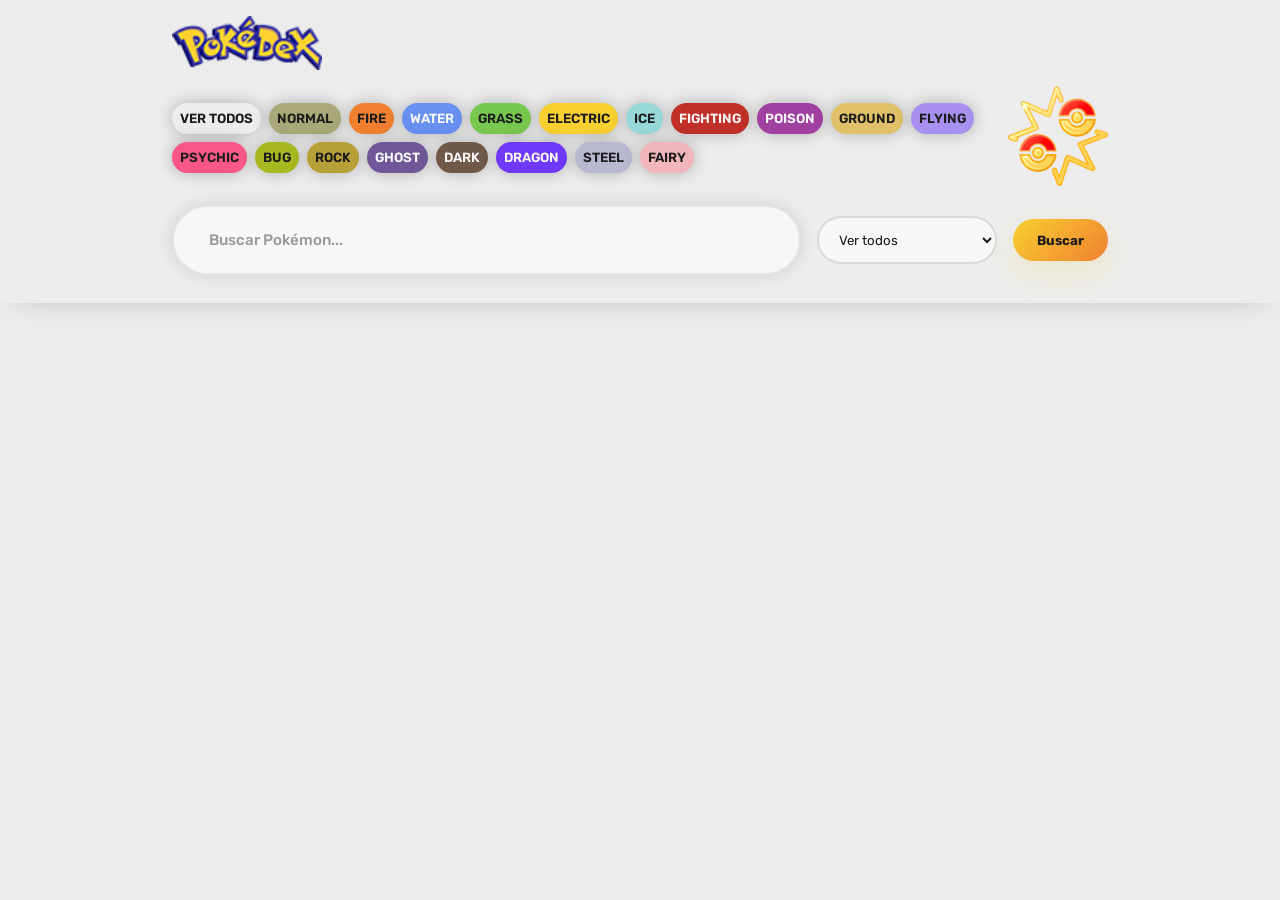
<file: index.html>
﻿<!DOCTYPE html>
<html lang="es">

<head>
    <meta charset="UTF-8">
    <meta http-equiv="X-UA-Compatible" content="IE=edge">
    <meta name="viewport" content="width=device-width, initial-scale=1.0">
    <title>Pokédex</title>
    <link rel="stylesheet" href="./css/styles.css">
</head>

<body>
    <header>
        <nav class="nav">
            <img src="./img/logo.png" alt="Logo Pokédex">

            <div class="nav-filtros">
                <ul class="nav-list">
                    <li class="nav-item"><button class="btn btn-header" id="ver-todos">Ver todos</button></li>
                    <li class="nav-item"><button class="btn btn-header normal" id="normal">Normal</button></li>
                    <li class="nav-item"><button class="btn btn-header fire" id="fire">Fire</button></li>
                    <li class="nav-item"><button class="btn btn-header water" id="water">Water</button></li>
                    <li class="nav-item"><button class="btn btn-header grass" id="grass">Grass</button></li>
                    <li class="nav-item"><button class="btn btn-header electric" id="electric">Electric</button></li>
                    <li class="nav-item"><button class="btn btn-header ice" id="ice">Ice</button></li>
                    <li class="nav-item"><button class="btn btn-header fighting" id="fighting">Fighting</button></li>
                    <li class="nav-item"><button class="btn btn-header poison" id="poison">Poison</button></li>
                    <li class="nav-item"><button class="btn btn-header ground" id="ground">Ground</button></li>
                    <li class="nav-item"><button class="btn btn-header flying" id="flying">Flying</button></li>
                    <li class="nav-item"><button class="btn btn-header psychic" id="psychic">Psychic</button></li>
                    <li class="nav-item"><button class="btn btn-header bug" id="bug">Bug</button></li>
                    <li class="nav-item"><button class="btn btn-header rock" id="rock">Rock</button></li>
                    <li class="nav-item"><button class="btn btn-header ghost" id="ghost">Ghost</button></li>
                    <li class="nav-item"><button class="btn btn-header dark" id="dark">Dark</button></li>
                    <li class="nav-item"><button class="btn btn-header dragon" id="dragon">Dragon</button></li>
                    <li class="nav-item"><button class="btn btn-header steel" id="steel">Steel</button></li>
                    <li class="nav-item"><button class="btn btn-header fairy" id="fairy">Fairy</button></li>
                </ul>

                <button class="btn-batalla">
                    <img src="./img/Badge_13_3_01.png" alt="Batalla">
                </button>
            </div>

            <!-- CONTROLES PRINCIPALES -->
            <section class="panel-control">

                <!-- filtros -->
                <div class="filtros">
                    <!-- barra superior -->
                    <form class="search-form" onsubmit="return false;">
                        <input type="text" id="searchInput" placeholder="Buscar Pokémon...">
                    </form>

                    <select id="select-tipo" class="select-tipo">
                        <option value="todos">Ver todos</option>
                        <option value="normal">Normal</option>
                        <option value="fire">Fire</option>
                        <option value="water">Water</option>
                        <option value="grass">Grass</option>
                        <option value="electric">Electric</option>
                        <option value="ice">Ice</option>
                        <option value="fighting">Fighting</option>
                        <option value="poison">Poison</option>
                        <option value="ground">Ground</option>
                        <option value="flying">Flying</option>
                        <option value="psychic">Psychic</option>
                        <option value="bug">Bug</option>
                        <option value="rock">Rock</option>
                        <option value="ghost">Ghost</option>
                        <option value="dark">Dark</option>
                        <option value="dragon">Dragon</option>
                        <option value="steel">Steel</option>
                        <option value="fairy">Fairy</option>
                    </select>

                    <button type="button" class="btn btn-search">Buscar</button>
                </div>
                <div id="sugerencias"></div>
            </section>

        </nav>

    </header>
    <main>
        <div id="todos">
            <div class="pokemon-index" id="listaPokemon">

                <!-- <div class="pokemon">
                    <p class="pokemon-id-back">#025</p>
                    <div class="pokemon-imagen">
                        <img src="https://raw.githubusercontent.com/PokeAPI/sprites/master/sprites/pokemon/other/official-artwork/25.png"
                            alt="Pikachu">
                    </div>
                    <div class="pokemon-info">
                        <div class="nombre-contenedor">
                            <p class="pokemon-id">#025</p>
                            <h2 class="pokemon-nombre">Pikachu</h2>
                        </div>
                        <div class="pokemon-stats">
                            <div class="stat-row">
                                <span class="stat-name">vida</span>
                                <span class="stat-value">35</span>
                            </div>
                            <div class="barra">
                                <div class="fill" style="width: 35%;"></div>
                            </div>
                            <div class="stat-row">
                                <span class="stat-name">ataque</span>
                                <span class="stat-value">55</span>
                            </div>
                            <div class="barra">
                                <div class="fill" style="width: 55%;"></div>
                            </div>
                            <div class="stat-row">
                                <span class="stat-name">defensa</span>
                                <span class="stat-value">40</span>
                            </div>
                            <div class="barra">
                                <div class="fill" style="width: 40%;"></div>
                            </div>
                        </div>
                        <div class="pokemon-total">
                            <div class="total-meta">
                                <span>Total stats</span>
                                <strong>130</strong>
                            </div>
                            <div class="total-bar">
                                <div class="fill" style="width: 65%;"></div>
                            </div>
                            <p class="total-helper">Basado en un máximo de 200</p>
                        </div>
                    </div>
                </div> -->

            </div>
        </div>
    </main>

    <script src="./js/api.js"></script>
    <script src="./js/navigation.js"></script>
    <script src="./js/pokemon-list.js"></script>
</body>

</html>
</file>
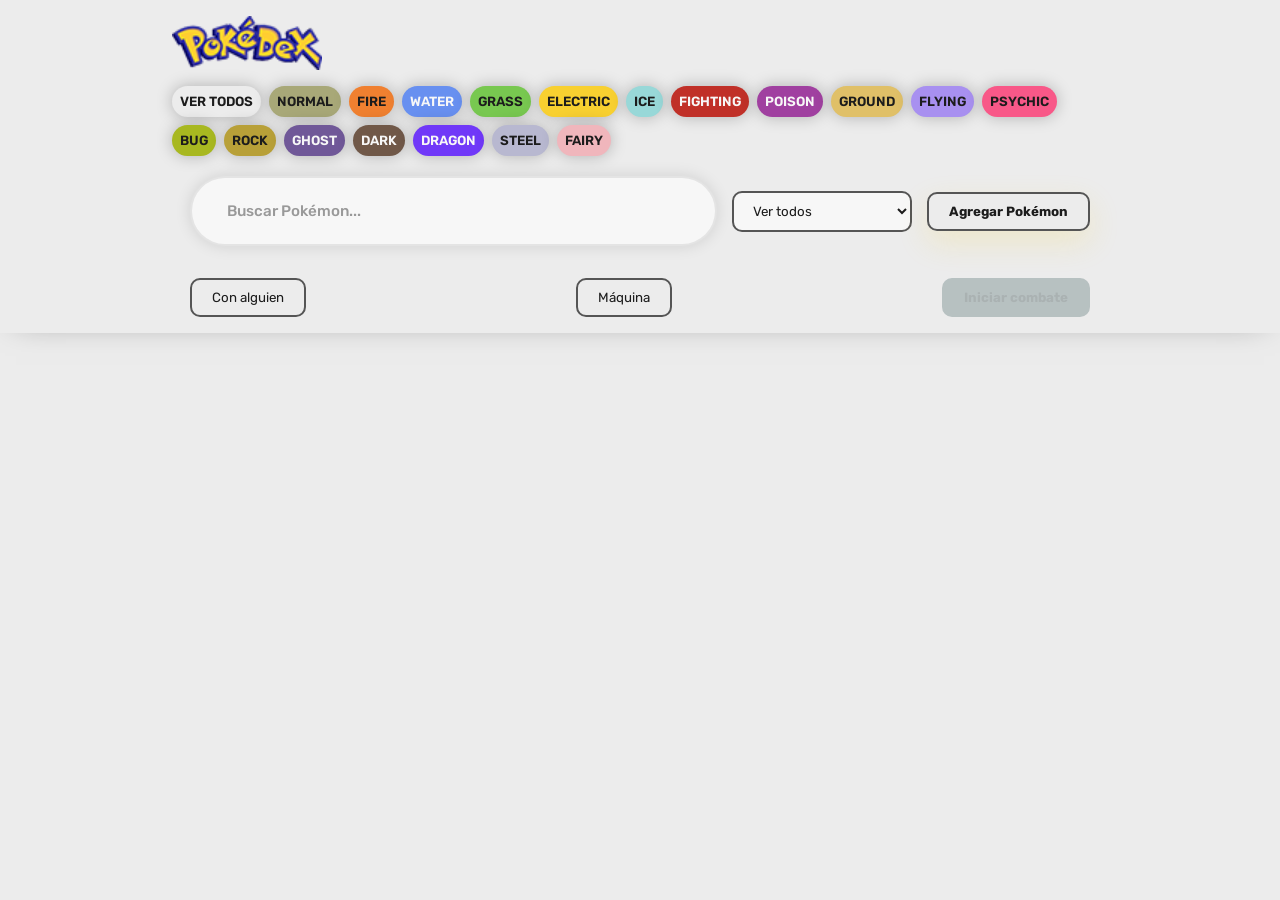
<file: html/batalla.html>
﻿<!DOCTYPE html>
<html lang="es">

<head>
    <meta charset="UTF-8">
    <meta http-equiv="X-UA-Compatible" content="IE=edge">
    <meta name="viewport" content="width=device-width, initial-scale=1.0">
    <title>Pokédex</title>
    <link rel="stylesheet" href="../css/styles.css">
    <link rel="stylesheet" href="../css/batalla.css">
    <link rel="stylesheet" href="https://cdnjs.cloudflare.com/ajax/libs/font-awesome/6.5.0/css/all.min.css">
</head>

<body>
    <header>
        <nav class="nav">
            <img src="../img/logo.png" alt="Logo Pokédex">

            <ul class="nav-list">
                <li class="nav-item"><button class="btn btn-header" id="ver-todos">Ver todos</button></li>
                <li class="nav-item"><button class="btn btn-header normal" id="normal">Normal</button></li>
                <li class="nav-item"><button class="btn btn-header fire" id="fire">Fire</button></li>
                <li class="nav-item"><button class="btn btn-header water" id="water">Water</button></li>
                <li class="nav-item"><button class="btn btn-header grass" id="grass">Grass</button></li>
                <li class="nav-item"><button class="btn btn-header electric" id="electric">Electric</button></li>
                <li class="nav-item"><button class="btn btn-header ice" id="ice">Ice</button></li>
                <li class="nav-item"><button class="btn btn-header fighting" id="fighting">Fighting</button></li>
                <li class="nav-item"><button class="btn btn-header poison" id="poison">Poison</button></li>
                <li class="nav-item"><button class="btn btn-header ground" id="ground">Ground</button></li>
                <li class="nav-item"><button class="btn btn-header flying" id="flying">Flying</button></li>
                <li class="nav-item"><button class="btn btn-header psychic" id="psychic">Psychic</button></li>
                <li class="nav-item"><button class="btn btn-header bug" id="bug">Bug</button></li>
                <li class="nav-item"><button class="btn btn-header rock" id="rock">Rock</button></li>
                <li class="nav-item"><button class="btn btn-header ghost" id="ghost">Ghost</button></li>
                <li class="nav-item"><button class="btn btn-header dark" id="dark">Dark</button></li>
                <li class="nav-item"><button class="btn btn-header dragon" id="dragon">Dragon</button></li>
                <li class="nav-item"><button class="btn btn-header steel" id="steel">Steel</button></li>
                <li class="nav-item"><button class="btn btn-header fairy" id="fairy">Fairy</button></li>
            </ul>
        </nav>

        <!-- CONTROLES PRINCIPALES -->
        <section class="panel-control">

            <!-- filtros -->
            <div class="filtros">
                <!-- barra superior -->
                <form class="search-form" onsubmit="return false;">
                    <input type="text" id="searchInput" placeholder="Buscar Pokémon...">
                </form>

                <select id="select-tipo" class="select-tipo">
                    <option value="todos">Ver todos</option>
                    <option value="normal">Normal</option>
                    <option value="fire">Fire</option>
                    <option value="water">Water</option>
                    <option value="grass">Grass</option>
                    <option value="electric">Electric</option>
                    <option value="ice">Ice</option>
                    <option value="fighting">Fighting</option>
                    <option value="poison">Poison</option>
                    <option value="ground">Ground</option>
                    <option value="flying">Flying</option>
                    <option value="psychic">Psychic</option>
                    <option value="bug">Bug</option>
                    <option value="rock">Rock</option>
                    <option value="ghost">Ghost</option>
                    <option value="dark">Dark</option>
                    <option value="dragon">Dragon</option>
                    <option value="steel">Steel</option>
                    <option value="fairy">Fairy</option>
                </select>
                <button type="button" class="btn btn-search">Agregar Pokémon</button>
            </div>
            <div id="sugerencias"></div>

            <!-- modos -->
            <div class="modos">
                <button class="btn" id="btn-human">Con alguien</button>
                <button class="btn" id="btn-maquina">Máquina</button>

                <button class="btn btn-combate">Iniciar combate</button>
            </div>
        </section>

    </header>
    <main>
        <div id="jugador-uno">
            <h2 class="titulo-jugador">Jugador 1</h2>
            <div class="contenedor-batalla cards">
                <div class="pokemon">
                    <!-- <p class="pokemon-id-back">#025</p>
                    <div class="pokemon-imagen">
                        <img src="https://raw.githubusercontent.com/PokeAPI/sprites/master/sprites/pokemon/other/official-artwork/25.png"
                            alt="Pikachu">
                    </div>
                    <div class="pokemon-info">
                        <div class="nombre-contenedor">
                            <p class="pokemon-id">#025</p>
                            <h2 class="pokemon-nombre">Pikachu1</h2>
                        </div>
                        <div class="pokemon-stats">
                            <div class="stat-row">
                                <span class="stat-name">vida</span>
                                <span class="stat-value">35</span>
                            </div>
                            <div class="barra">
                                <div class="fill" style="width: 35%;"></div>
                            </div>
                            <div class="stat-row">
                                <span class="stat-name">ataque</span>
                                <span class="stat-value">55</span>
                            </div>
                            <div class="barra">
                                <div class="fill" style="width: 55%;"></div>
                            </div>
                            <div class="stat-row">
                                <span class="stat-name">defensa</span>
                                <span class="stat-value">40</span>
                            </div>
                            <div class="barra">
                                <div class="fill" style="width: 40%;"></div>
                            </div>
                        </div>
                        <div class="pokemon-total">
                            <div class="total-meta">
                                <span>Total stats</span>
                                <strong>130</strong>
                            </div>
                            <div class="total-bar">
                                <div class="fill" style="width: 65%;"></div>
                            </div>
                            <p class="total-helper">Basado en un máximo de 200</p>
                        </div>
                    </div> -->
                </div>

                <button class="btn-vs" data-index="0">
                    <i class="fas fa-exchange-alt"></i>
                </button>

                <div class="pokemon">
                    
                </div>

                <button class="btn-vs" data-index="1">
                    <i class="fas fa-exchange-alt"></i>
                </button>

                <div class="pokemon">
                    
                </div>
            </div>
        </div>

        <div id="jugador-dos">
            <h2 class="titulo-jugador">Jugador 2</h2>
            <div class="contenedor-batalla cards">
                <div class="pokemon">
                    
                </div>

                <button class="btn-vs" data-index="0">
                    <i class="fas fa-exchange-alt"></i>
                </button>

                <div class="pokemon">
                    
                </div>

                <button class="btn-vs" data-index="1">
                    <i class="fas fa-exchange-alt"></i>
                </button>

                <div class="pokemon">
                    
                </div>
            </div>
        </div>

        <div id="maquina">
            <h2 class="titulo-jugador">Maquina</h2>
            <div class="contenedor-batalla cards">
                <div class="pokemon">
                    
                </div>

                <!-- <button class="btn-vs" data-index="0">
                    <i class="fas fa-exchange-alt"></i>
                </button> -->

                <div class="pokemon">
                    
                </div>

                <!-- <button class="btn-vs" data-index="1">
                    <i class="fas fa-exchange-alt"></i>
                </button> -->

                <div class="pokemon">
                    
                </div>
            </div>
        </div>
    </main>

    <script src="../js/api.js"></script>
    <div id="resultado-batalla" class="resultado-batalla"></div>
    <script src="../js/navigation.js"></script>
    <script src="../js/batalla.js"></script>
</body>

</html>
</file>
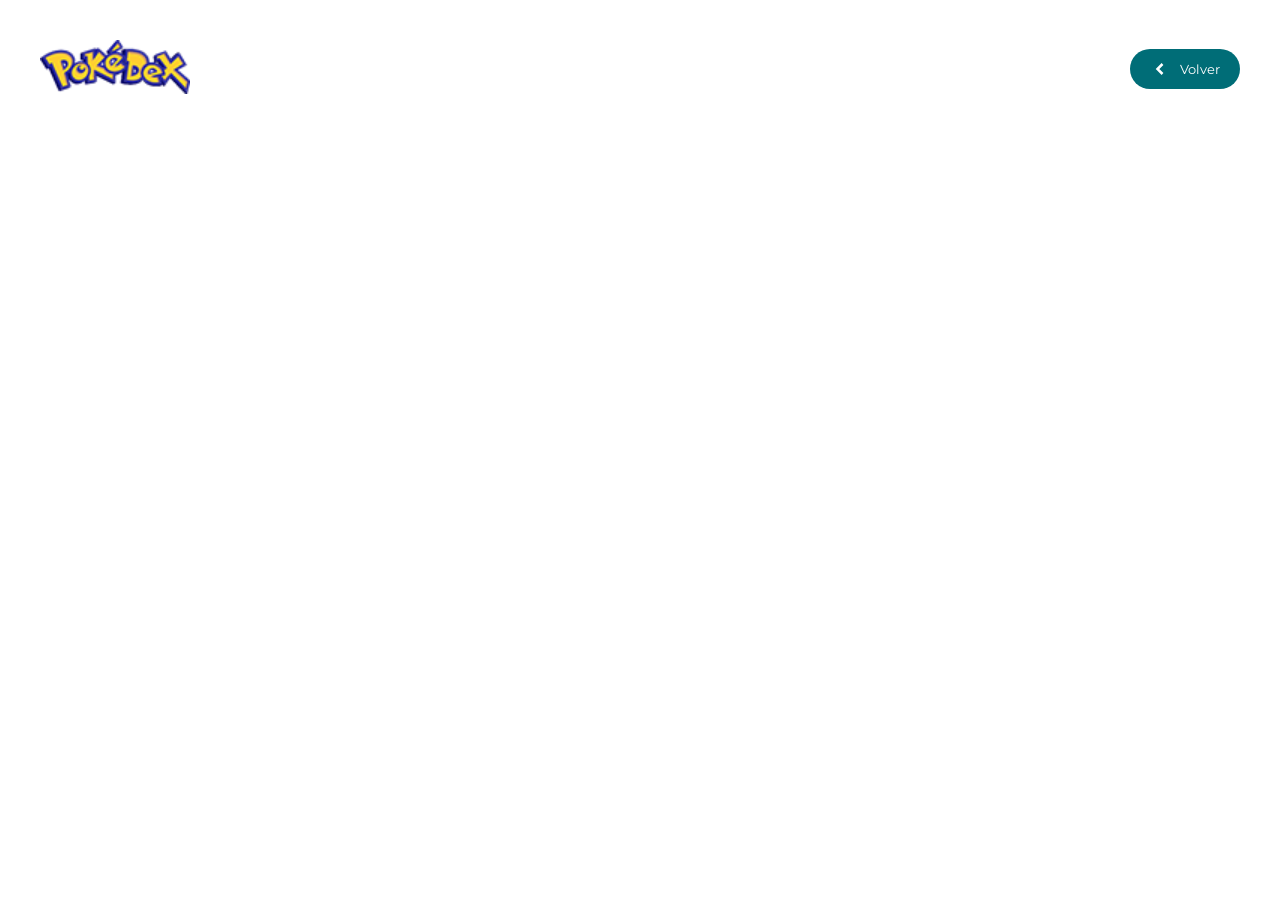
<file: html/detalle.html>
<!DOCTYPE html>
<html lang="es">

<head>
    <meta charset="UTF-8" />
    <meta http-equiv="X-UA-Compatible" content="IE=edge" />
    <meta name="viewport" content="width=device-width, initial-scale=1.0" />
    <title>Pokemon</title>
    <link rel="stylesheet" href="/css/detalle.css" />
</head>

<body>
    <header class="container">
        <a href="/" class="logo">
            <img src="../img/logo.png" alt="Logo Pokedex" />
        </a>
        <button class="btn-back">
            <svg viewBox="0 0 24 24" class="icon-back">
                <path d="M15 6 L9 12 L15 18" />
            </svg>
            Volver
        </button>
    </header>

    <main class="container main-pokemon">
        <!-- <div class="header-main-pokemon">
				<span class="number-pokemon">#1</span>
				<div class="container-img-pokemon">
					<img
						src="https://raw.githubusercontent.com/PokeAPI/sprites/master/sprites/pokemon/other/official-artwork/1.png"
						alt="pokemon bulbasaur"
					/>
				</div>

				<div class="container-info-pokemon">
					<h1>Bulbasaur</h1>
					<div class="card-types">
						<span class="grass">Planta</span>
					</div>
					<div class="info-pokemon">
						<div class="group-info">
							<p>Altura</p>
							<span>0.7m</span>
						</div>
						<div class="group-info">
							<p>Peso</p>
							<span>6.9Kg</span>
						</div>
					</div>
				</div>
			</div>

			<div class="container-stats">
                <h1>Estadísticas</h1>
                <div class="stats">
                    <div class="stat-group">
                        <span class="stat-name">Hp</span>
                        <div class="progress-bar"><div class="fill" style="width: 45%;">45%</div></div>
                        <span class="stat-value">45 / 100</span>
                    </div>
                    <div class="stat-group">
                        <span class="stat-name">Attack</span>
                        <div class="progress-bar"><div class="fill" style="width: 49%;">49%</div></div>
                        <span class="stat-value">49 / 100</span>
                    </div>
                    <div class="stat-group">
                        <span class="stat-name">Defense</span>
                        <div class="progress-bar"><div class="fill" style="width: 49%;">49%</div></div>
                        <span class="stat-value">49 / 100</span>
                    </div>
                    <div class="stat-group">
                        <span class="stat-name">Special Attack</span>
                        <div class="progress-bar"><div class="fill" style="width: 65%;">65%</div></div>
                        <span class="stat-value">65 / 100</span>
                    </div>
                    <div class="stat-group">
                        <span class="stat-name">Special Defense</span>
                        <div class="progress-bar"><div class="fill" style="width: 65%;">65%</div></div>
                        <span class="stat-value">65 / 100</span>
                    </div>
                    <div class="stat-group">
                        <span class="stat-name">Speed</span>
                        <div class="progress-bar"><div class="fill" style="width: 45%;">45%</div></div>
                        <span class="stat-value">45 / 100</span>
                    </div>
                </div>
            </div> -->
    </main>

    <script src="../js/api.js"></script>
    <script src="../js/pokemon-detail.js"></script>
</body>

</html>
</file>
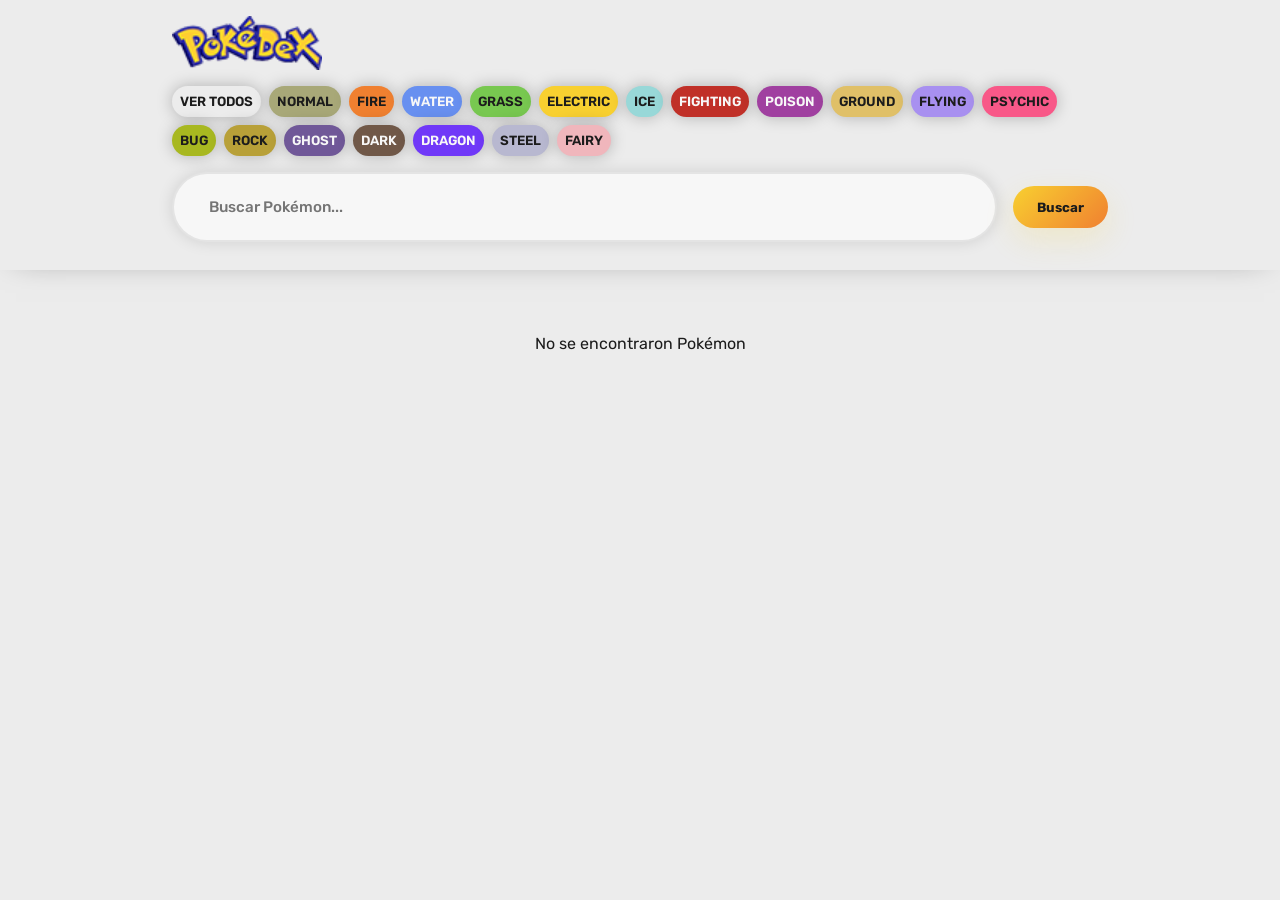
<file: html/pokemon.html>
<!DOCTYPE html>
<html lang="es">

<head>
    <meta charset="UTF-8">
    <meta http-equiv="X-UA-Compatible" content="IE=edge">
    <meta name="viewport" content="width=device-width, initial-scale=1.0">
    <title>Pokédex</title>
    <link rel="stylesheet" href="../css/styles.css">
</head>

<body>
    <header>
        <nav class="nav">
            <img src="../img/logo.png" alt="Logo Pokédex">
            
            <div class="nav-filtros">
                <ul class="nav-list">
                    <li class="nav-item"><button class="btn btn-header" id="ver-todos">Ver todos</button></li>
                    <li class="nav-item"><button class="btn btn-header normal" id="normal">Normal</button></li>
                    <li class="nav-item"><button class="btn btn-header fire" id="fire">Fire</button></li>
                    <li class="nav-item"><button class="btn btn-header water" id="water">Water</button></li>
                    <li class="nav-item"><button class="btn btn-header grass" id="grass">Grass</button></li>
                    <li class="nav-item"><button class="btn btn-header electric" id="electric">Electric</button></li>
                    <li class="nav-item"><button class="btn btn-header ice" id="ice">Ice</button></li>
                    <li class="nav-item"><button class="btn btn-header fighting" id="fighting">Fighting</button></li>
                    <li class="nav-item"><button class="btn btn-header poison" id="poison">Poison</button></li>
                    <li class="nav-item"><button class="btn btn-header ground" id="ground">Ground</button></li>
                    <li class="nav-item"><button class="btn btn-header flying" id="flying">Flying</button></li>
                    <li class="nav-item"><button class="btn btn-header psychic" id="psychic">Psychic</button></li>
                    <li class="nav-item"><button class="btn btn-header bug" id="bug">Bug</button></li>
                    <li class="nav-item"><button class="btn btn-header rock" id="rock">Rock</button></li>
                    <li class="nav-item"><button class="btn btn-header ghost" id="ghost">Ghost</button></li>
                    <li class="nav-item"><button class="btn btn-header dark" id="dark">Dark</button></li>
                    <li class="nav-item"><button class="btn btn-header dragon" id="dragon">Dragon</button></li>
                    <li class="nav-item"><button class="btn btn-header steel" id="steel">Steel</button></li>
                    <li class="nav-item"><button class="btn btn-header fairy" id="fairy">Fairy</button></li>
                </ul>
            </div>

            <section class="panel-control">

                <!-- filtros -->
                <div class="filtros">
                    <!-- barra superior -->
                    <form class="search-form" onsubmit="return false;">
                        <input type="text" id="searchInputTipo" placeholder="Buscar Pokémon...">
                    </form>
                    
                    <button type="button" class="btn btn-search">Buscar</button>
                </div>
                <div id="sugerencias"></div>
            </section>

        </nav>
    
    </header>
    <main>
        <div id="todos">
            <div class="pokemon-todos" id="listaPokemon">

                <!-- <div class="pokemon">
                    <p class="pokemon-id-back">#025</p>
                    <div class="pokemon-imagen">
                        <img src="https://raw.githubusercontent.com/PokeAPI/sprites/master/sprites/pokemon/other/official-artwork/25.png"
                            alt="Pikachu">
                    </div>
                    <div class="pokemon-info">
                        <div class="nombre-contenedor">
                            <p class="pokemon-id">#025</p>
                            <h2 class="pokemon-nombre">Pikachu</h2>
                        </div>
                        <div class="pokemon-stats">
                            <div class="stat-row">
                                <span class="stat-name">vida</span>
                                <span class="stat-value">35</span>
                            </div>
                            <div class="barra">
                                <div class="fill" style="width: 35%;"></div>
                            </div>
                            <div class="stat-row">
                                <span class="stat-name">ataque</span>
                                <span class="stat-value">55</span>
                            </div>
                            <div class="barra">
                                <div class="fill" style="width: 55%;"></div>
                            </div>
                            <div class="stat-row">
                                <span class="stat-name">defensa</span>
                                <span class="stat-value">40</span>
                            </div>
                            <div class="barra">
                                <div class="fill" style="width: 40%;"></div>
                            </div>
                        </div>
                        <div class="pokemon-total">
                            <div class="total-meta">
                                <span>Total stats</span>
                                <strong>130</strong>
                            </div>
                            <div class="total-bar">
                                <div class="fill" style="width: 65%;"></div>
                            </div>
                            <p class="total-helper">Basado en un máximo de 200</p>
                        </div>
                    </div>
                </div> -->

            </div>
        </div>
    </main>

    <script src="../js/api.js"></script>
    <script src="../js/navigation.js"></script>
    <script src="../js/pokemon-list.js"></script>
</body>

</html>
</file>
<file: css/styles.css>
﻿@import url('https://fonts.googleapis.com/css2?family=Rubik:wght@300;400;500;600;700;800;900&display=swap');

:root {
    --clr-black: #1c1c1c;
    --clr-gray: #ececec;
    --clr-white: #f7f7f7;

    --type-normal: #A8A878;
    --type-fire: #F08030;
    --type-water: #6890F0;
    --type-grass: #78C850;
    --type-electric: #F8D030;
    --type-ice: #98D8D8;
    --type-fighting: #C03028;
    --type-poison: #A040A0;
    --type-ground: #E0C068;
    --type-flying: #A890F0;
    --type-psychic: #F85888;
    --type-bug: #A8B820;
    --type-rock: #B8A038;
    --type-ghost: #705898;
    --type-dark: #705848;
    --type-dragon: #7038F8;
    --type-steel: #B8B8D0;
    --type-fairy: #F0B6BC;
}

* {
    margin: 0;
    padding: 0;
    box-sizing: border-box;
    color: var(--clr-black);
    font-family: 'Rubik', sans-serif;
}

ul {
    list-style-type: none;
}

button {
    background-color: transparent;
    border: 0;
    border-radius: 0;
}

body {
    min-height: 100vh;
    background-color: var(--clr-gray);
}

header {
    padding-block: 1rem;
    box-shadow: 0 0 2rem -1rem rgba(0, 0, 0, .5);
}

.nav {
    display: flex;
    flex-direction: column;
    gap: 1rem;
    padding-inline: 2rem;
    max-width: 1000px;
    margin: 0 auto;
}

.nav img {
    align-items: flex-start;
    height: auto;
    max-width: 150px; /
}

.nav-list {
    display: flex;
    align-items: center;
    flex-wrap: wrap;
    gap: .5rem;
}

.nav-filtros{
    display: flex;
    justify-content: space-between;
    align-items: center;
    width: 100%;
}

.btn-batalla{
    border: none;
    background: none;
    cursor: pointer;
    padding: 0;
    margin-left: 20px;
}

.btn-batalla img{
    width: 100px;
    height: 100px;
    transition: transform 0.3s ease;
}

/* 🔥 efecto hover */
.btn-batalla:hover img{
    transform: scale(1.2) rotate(5deg);
}

/* 💥 click */
.btn-batalla:active img{
    transform: scale(0.9);
}

.btn-header {
    background-color: var(--clr-gray);
    padding: .5rem;
    border-radius: 100vmax;
    cursor: pointer;
    text-transform: uppercase;
    font-weight: 600;
    box-shadow: 0 0 1rem rgba(0, 0, 0, .25);
    transition: .2s;
}

.btn-header:hover {
    transform: scale(1.1);
    box-shadow: 0 0 2rem rgba(0, 0, 0, .25);
}

.filtros {
    display: flex;
    flex-wrap: wrap;
    align-items: center;
    gap: 1rem;
    width: 100%;
}

.search-form {
    flex: 1;
    min-width: 240px;
    width: auto;
    margin: 0;
    display: flex;
    align-items: center;
    padding: 0.75rem 1.2rem;
    background-color: var(--clr-white);
    border-radius: 100vmax;
    border: 2px solid rgba(0, 0, 0, 0.08);
    box-shadow: 0 0 1rem rgba(0, 0, 0, .12);
    transition: all 0.2s;
}

.search-form:hover {
    box-shadow: 0 0 1.5rem rgba(0, 0, 0, .16);
    transform: translateY(-1px);
}

#searchInput {
    flex: 1;
    width: 100%;
    padding: 0.75rem 1rem;
    border: none;
    border-radius: 100vmax;
    font-size: 0.95rem;
    font-weight: 500;
    font-family: 'Rubik', sans-serif;
    background-color: transparent;
    color: var(--clr-black);
}

#searchInputTipo {
    flex: 1;
    width: 100%;
    padding: 0.75rem 1rem;
    border: none;
    border-radius: 100vmax;
    font-size: 0.95rem;
    font-weight: 500;
    font-family: 'Rubik', sans-serif;
    background-color: transparent;
    color: var(--clr-black);
}

#searchInput:focus {
    outline: none;
    box-shadow: 0 0 0 3px rgba(255, 238, 127, 0.25);
}

#searchInputTipo:focus {
    outline: none;
    box-shadow: 0 0 0 3px rgba(255, 238, 127, 0.25);
}

.filtros select {
    min-width: 180px;
    max-width: 240px;
    padding: 0.85rem 1rem;
    border-radius: 999px;
    border: 2px solid rgba(0, 0, 0, 0.12);
    background-color: var(--clr-white);
    color: var(--clr-black);
}

#sugerencias {
    width: 100%;
    margin-top: 0.75rem;
    display: grid;
    gap: 0.5rem;
}

#sugerencias div {
    padding: 0.85rem 1rem;
    border-radius: 1rem;
    background-color: var(--clr-white);
    border: 1px solid rgba(0, 0, 0, 0.08);
    cursor: pointer;
    transition: background 0.2s ease;
}

#sugerencias div:hover {
    background-color: rgba(255, 255, 255, 0.9);
}

.btn-search {
    border-radius: 999px;
    border: none;
    padding: 0.85rem 1.5rem;
    background: linear-gradient(135deg, var(--type-electric), var(--type-fire));
    color: var(--clr-black);
    font-weight: 700;
    box-shadow: 0 12px 30px rgba(248, 208, 48, 0.18);
}

.btn-search:hover {
    transform: scale(1.03);
}

#searchInput:focus {
    outline: none;
}

#searchInput::placeholder {
    color: #999;
}

main {
    padding: 2rem;
    max-width: 1000px;
    margin: 0 auto;
}

.pokemon-todos {
    display: grid;
    grid-template-columns: 1fr;
    gap: 1rem;
}

.pokemon-index {
    display: grid;
    grid-template-columns: 1fr;
}

@media screen and (min-width: 470px) {
    .pokemon-todos {
        grid-template-columns: 1fr 1fr;
    }
}

@media screen and (min-width: 700px) {
    .pokemon-todos {
        grid-template-columns: 1fr 1fr 1fr;
    }
}

.pokemon {
    border-radius: 1rem;
    background-color: var(--clr-white);
    box-shadow: 0 0 3rem -1rem rgba(0, 0, 0, .25);
    padding-block: 1rem;
    text-transform: uppercase;
    position: relative;
    isolation: isolate;
    overflow: hidden;
}

.pokemon-id-back {
    position: absolute;
    top: 1rem;
    left: 50%;
    transform: translateX(-50%);
    font-size: 6rem;
    font-weight: 800;
    z-index: -1;
    color: var(--clr-gray);
}

.pokemon-imagen {
    padding-inline: 1rem;
    display: flex;
    justify-content: center;
}

.pokemon-imagen img {
    width: 100%;
    max-width: 6rem;
}

.pokemon-info {
    display: flex;
    flex-direction: column;
    gap: .5rem;
    padding-inline: 1rem;
    align-items: center;
    text-align: center;
}

.nombre-contenedor {
    display: flex;
    align-items: center;
    column-gap: .5rem;
    flex-wrap: wrap;
    justify-content: center;
}

.pokemon-id {
    background-color: var(--clr-gray);
    padding: .25rem .5rem;
    border-radius: 100vmax;
    font-size: .75rem;
    font-weight: 500;
}

.pokemon-nombre {
    font-size: 1.4rem;
}

.pokemon-stats {
    display: grid;
    gap: 0.75rem;
    width: 100%;
}

.stat-row {
    display: flex;
    justify-content: space-between;
    align-items: center;
    gap: 0.75rem;
    font-size: .95rem;
    color: var(--clr-black);
}

.stat-name {
    text-transform: capitalize;
    color: #6f7582;
}

.stat-value {
    font-weight: 700;
}

.barra {
    width: 100%;
    height: .75rem;
    border-radius: 999px;
    background-color: #ebeff3;
    overflow: hidden;
}

.barra .fill {
    height: 100%;
    border-radius: 999px;
    background-color: var(--type-electric);
    transition: width .25s ease;
}

.pokemon-total {
    display: grid;
    gap: .5rem;
    padding: 1rem;
    width: 100%;
    background-color: #f8f9fb;
    border-radius: 1rem;
    margin-top: .75rem;
}

.total-meta {
    display: flex;
    justify-content: space-between;
    font-size: .95rem;
    font-weight: 700;
    color: var(--clr-black);
}

.total-bar {
    width: 100%;
    height: .75rem;
    border-radius: 999px;
    background-color: #e6e9ef;
    overflow: hidden;
}

.total-bar .fill {
    width: 0;
    height: 100%;
    border-radius: 999px;
    background-color: #6890f0;
    transition: width .25s ease;
}

.total-helper {
    margin: 0;
    font-size: .8rem;
    color: #7d8593;
}

.pokemon-types {
    display: flex;
    flex-wrap: wrap;
    gap: .5rem;
    margin-top: .75rem;
}

.pokemon-type {
    font-size: .75rem;
    padding: .35rem .75rem;
    border-radius: 999px;
    text-transform: capitalize;
    color: #fff;
}

.normal {
    background-color: var(--type-normal);
    color: var(--clr-black);
}

.fire {
    background-color: var(--type-fire);
    color: var(--clr-black);
}

.water {
    background-color: var(--type-water);
    color: var(--clr-white);
}

.grass {
    background-color: var(--type-grass);
    color: var(--clr-black);
}

.electric {
    background-color: var(--type-electric);
    color: var(--clr-black);
}

.ice {
    background-color: var(--type-ice);
    color: var(--clr-black);
}

.fighting {
    background-color: var(--type-fighting);
    color: var(--clr-white);
}

.poison {
    background-color: var(--type-poison);
    color: var(--clr-white);
}

.ground {
    background-color: var(--type-ground);
    color: var(--clr-black);
}

.flying {
    background-color: var(--type-flying);
    color: var(--clr-black);
}

.psychic {
    background-color: var(--type-psychic);
    color: var(--clr-black);
}

.bug {
    background-color: var(--type-bug);
    color: var(--clr-black);
}

.rock {
    background-color: var(--type-rock);
    color: var(--clr-black);
}

.ghost {
    background-color: var(--type-ghost);
    color: var(--clr-white);
}

.dark {
    background-color: var(--type-dark);
    color: var(--clr-white);
}

.dragon {
    background-color: var(--type-dragon);
    color: var(--clr-white);
}

.steel {
    background-color: var(--type-steel);
    color: var(--clr-black);
}

.fairy {
    background-color: var(--type-fairy);
    color: var(--clr-black);
}
</file>
<file: css/batalla.css>
﻿/* CONTENEDOR GENERAL */
.panel-control{
    max-width: 900px;
    margin: 0 auto;
    margin-top: 20px;
}

/* BARRA SUPERIOR */
.barra-superior input{
    width: 100%;
    padding: 15px;
    border-radius: 15px;
    border: 2px solid #555;
    font-family: inherit;
}

/* FILTROS (nombre, elemento, botón) */
.filtros{
    display: flex;
    gap: 15px;
    margin-top: 15px;
}

.filtros input,
.filtros select{
    padding: 10px 15px;
    border-radius: 10px;
    border: 2px solid #555;
    font-family: inherit;
}

/* BOTONES GENERALES */
.panel-control .btn{
    padding: 10px 20px;
    border-radius: 10px;
    border: 2px solid #555;
    background: transparent;
    cursor: pointer;
}

/* MODOS */
.modos{
    display: flex;
    justify-content: space-between;
    align-items: center;
    margin-top: 20px;
}

/* BOTÓN GRANDE */
.btn-combate{
    padding: 20px 30px;
    font-weight: bold;
}

#jugador-uno,
#jugador-dos,
#maquina {
    display: flex;
    flex-direction: column;
    gap: 20px;
    padding: 20px;
    border-radius: 12px;
    margin-bottom: 20px;
}

#jugador-uno {
    border: 3px solid #FF6B6B;
    background: rgba(255, 107, 107, 0.05);
}

#jugador-dos {
    border: 3px solid #4ECDC4;
    background: rgba(78, 205, 196, 0.05);
}

#maquina {
    border: 3px solid #FFD93D;
    background: rgba(255, 217, 61, 0.05);
}

.contenedor-batalla {
    display: flex;
    align-items: center;
    justify-content: center;
    gap: 20px; /* espacio entre todo */
}

/* tus cards */
.pokemon {
    flex: 1;
    min-width: 200px;
    max-width: 300px;
}

/* botón del medio */
.btn-vs {
    height: 60px;
    width: 60px;
    border-radius: 50%;
    border: none;
    background: #1c1c1c;
    color: white;
    font-size: 22px;
    cursor: pointer;
    display: flex;
    align-items: center;
    justify-content: center;
    transition: 0.3s;
}

.btn-vs:hover {
    transform: rotate(180deg) scale(1.1);
    background: #e63946;
}

.titulo-jugador {
    font-size: 1.5rem;
    font-weight: 700;
    margin: 0;
    padding-bottom: 0.5rem;
    text-align: center;
}

/* ESTILOS DEL BOTÓN DE COMBATE */
.btn-combate {
    background: #27ae60 !important;
    color: white !important;
    border-color: #27ae60 !important;
    transition: all 0.3s ease;
}

.btn-combate:not(:disabled):hover {
    background: #229954 !important;
    border-color: #229954 !important;
    transform: scale(1.05);
    box-shadow: 0 0 15px rgba(39, 174, 96, 0.5);
}

.btn-combate:disabled {
    background: #95a5a6 !important;
    color: #7f8c8d !important;
    border-color: #95a5a6 !important;
    cursor: not-allowed !important;
    opacity: 0.6;
}
.resultado-card {
    max-width: 900px;
    margin: 0 auto 30px;
    padding: 25px;
    border-radius: 20px;
    background: linear-gradient(135deg, rgba(255,255,255,0.95), rgba(245,245,250,0.95));
    border: 2px solid rgba(39, 174, 96, 0.2);
    box-shadow: 0 20px 50px rgba(0, 0, 0, 0.08);
}

.resultado-card h3 {
    margin: 0 0 15px;
    font-size: 1.8rem;
    color: #1f2937;
    text-align: center;
}

.battle-summary {
    display: grid;
    gap: 12px;
    margin-bottom: 18px;
}

.battle-match {
    padding: 14px 16px;
    border-radius: 14px;
    background: rgba(39, 174, 96, 0.08);
    border: 1px solid rgba(39, 174, 96, 0.16);
    color: #2d3748;
    font-size: 0.98rem;
}

.battle-match strong {
    color: #1d4ed8;
}

.battle-final {
    margin: 0;
    padding: 18px 20px;
    border-radius: 16px;
    background: linear-gradient(135deg, rgba(39, 174, 96, 0.15), rgba(56, 189, 248, 0.12));
    color: #0f172a;
    font-size: 1.1rem;
    font-weight: 700;
    text-align: center;
    border: 1px solid rgba(15, 23, 42, 0.08);
}
</file>
<file: css/detalle.css>
@import url('https://fonts.googleapis.com/css2?family=Montserrat:wght@300;500;700&display=swap');

:root{
    --color-fire: #ff7402;
	--color-grass: #9bcc50;
	--color-steel: #9eb7b8;
	--color-water: #4592c4;
	--color-psychic: #f366b9;
	--color-ground: #ab9842;
	--color-ice: #51c4e7;
	--color-flying: #3dc7ef;
	--color-ghost: #4d5b64;
	--color-normal: #a4acaf;
	--color-poison: #7e0058;
	--color-rock: #a38c21;
	--color-fighting: #d56723;
	--color-dark: #707070;
	--color-bug: #729f3f;
	--color-dragon: linear-gradient(180deg, #53a4cf 50%, #f16e57 50%);
	--color-electric: #bba909;
	--color-fairy: #fdb9e9;
	--color-shadow: #7b62a3;
	--color-unknow: #757575;

	--color-primary: #006d77;
	--color-primary-hover: #83c5be;
}

*{
    margin: 0;
    padding: 0;
    box-sizing: border-box;
}

body{
    font-family: 'Montserrat';
}

/* Globales */
.container{
    max-width: 1200px;
    margin: 0 auto;
}

/* header */

header{
    display: flex;
    align-items: center;
    justify-content: space-between;

    padding: 40px 0;
}

.logo img{
    width: 150px;
}

header form{
    display: flex;
    align-items: center;

    gap: 15px;
}

.form-group{
    display: flex;
    align-items: center;
    gap: 10px;

    border: 1px solid #555;
    padding: 15px 20px;
    border-radius: 25px;
}

.form-group input{
    font-family: inherit;
    width: 300px;
    border: none;
    outline: none;
    font-size: 15px;
}


.icon-search{
    width: 20px;
    height: 20px;
    stroke: #555;
}

.btn-search{
    border: none;
    outline: none;
    border-radius: 25px;
    font-family: inherit;
    padding: 15px 30px;
    cursor: pointer;
    letter-spacing: 2px;
    background-color: var(--color-primary);
    color: #fff;
}

.btn-search:hover{
    background-color: var(--color-primary-hover);
    color: #000;
}

/* Btn Filter */
.container-filter{
    display: flex;
}

.icon-filter{
    display: flex;
    align-items: center;
    gap: 15px;

    margin-bottom: 20px;
    cursor: pointer;
}

.icon-filter .icon{
    width: 30px;
    height: 30px;
    stroke: #555;
}

/* Card List Pokemon */
.card-list-pokemon{
    display: grid;
    grid-template-columns: repeat(4, 1fr);
    gap: 20px;
}

.card-pokemon {
    cursor: pointer;
    text-decoration: none;
}

.card-img{
    background-color: #f2f2f2;

    display: flex;
    align-items: center;
    justify-content: center;
    border-radius: 5px;
    height: 250px;
}

.card-img img{
    width: 100%;
    height: 100%;
}

.card-info{
    padding: 15px;
}

.card-info h3{
    color: #333;
}

.pokemon-id{
    display: block;
    color: #888;
    margin-bottom: 15px;
}

.card-types{
    display: flex;
    gap: 10px;
    margin-top: 10px;
}

.card-types span{
    font-size: 12px;
    padding: 5px 20px;
    border-radius: 5px;
    color: #fff;
}

/* Types of Pokemon */
.water {
	background-color: var(--color-water);
}

.grass {
	background-color: var(--color-grass);
}

.poison {
	background-color: var(--color-poison);
}

.fire {
	background-color: var(--color-fire);
}

.bug {
	background-color: var(--color-bug);
}

.dragon {
	background: var(--color-dragon);
}

.flying {
	background-color: var(--color-flying);
}

.ground {
	background-color: var(--color-ground);
}

.steel {
	background-color: var(--color-steel);
}

.psychic {
	background-color: var(--color-psychic);
}

.ice {
	background-color: var(--color-ice);
}

.ghost {
	background-color: var(--color-ghost);
}

.normal {
	background-color: var(--color-normal);
}

.rock {
	background-color: var(--color-rock);
}

.electric {
	background-color: var(--color-electric);
}

.fighting {
	background-color: var(--color-fighting);
}

.fairy {
	background-color: var(--color-fairy);
}

.dark {
	background-color: var(--color-dark);
}

/* Container Filters */
.container-filters{
    display: flex;
    justify-content: center;

    position: fixed;
    top: 0;
    left: -300px;
    width: 250px;

    color: #555;
    background-color: #f2f2f2;
    height: 100%;
    padding-top: 140px;
    transition: all .3s linear;

}

.container-filters.active{
    left: 0;
}

.filter-by-type{
    display: flex;
    flex-direction: column;

    gap: 20px;
}

.filter-by-type span{
    font-weight: 700;
    font-size: 22px;
}

.group-type{
    display: flex;
    gap: 10px;

    margin-left: 15px ;
}

.group-type label{
    cursor: pointer;
}

/* 
======================================= 
Styles of Pokemon Single Page
======================================= 
*/

.main-pokemon{
    display: flex;
    flex-direction: column;
    margin-bottom: 50px;
}

.header-main-pokemon{
    margin-top: 20px;

    display: flex;
    align-items: center;

    position: relative;
}

.number-pokemon{
    position: absolute;
    top: -70px;
    left: 0;

    font-size: 300px;
    font-weight: 700;
    color: var(--color-primary-hover);
    z-index: -1;
}

.container-img-pokemon{
    order: 2;
    flex: 1;
    padding: 25px 25px 25px 0;
    position: relative;
    z-index: 1;
}

.container-img-pokemon img{
    width: 100%;
}

.container-info-pokemon{
    display: flex;
    flex-direction: column;

    order: 1;
    flex: 1;
}

.container-info-pokemon h1{
    text-align: right;
    font-size: 50px;


}

.info-pokemon{
    display: flex;
    justify-content: space-between;

    margin-top: 20px;
}

.group-info p{
    font-weight: 700;
}

/* Stats */
.container-stats{
    display: flex;
    gap: 50px;
    align-items: flex-start;
    flex-wrap: wrap;
}

.stats-section,
.details-section {
    flex: 1;
    min-width: 320px;
}

.stats{
    display: flex;
    flex-direction: column;
    gap: 20px;
}

.stat-group{
    display: flex;
    align-items: center;
    gap: 20px;
}

.stat-group span{
    flex: 20%;
    font-weight: 500;
    font-size: 18px;
}

.progress-bar{
    width: 100%;
    height: 30px;
    background-color: #e6e9ef;
    border-radius: 999px;
    overflow: hidden;
    display: flex;
    align-items: center;
}

.progress-bar .fill{
    height: 100%;
    min-width: 40px;
    background-color: var(--color-primary);
    display: flex;
    align-items: center;
    justify-content: flex-end;
    padding-right: 12px;
    color: #fff;
    font-weight: 700;
    font-size: 0.9rem;
    border-radius: 999px;
    transition: width 0.3s ease;
}

.pokemon-abilities,
.moves-section {
    background-color: #f9fbfd;
    border-radius: 20px;
    padding: 20px;
    margin-top: 20px;
}

.pokemon-abilities h2,
.moves-section h2, .stats-section h2{
    margin-bottom: 30px;
    font-size: 2rem;
}

.ability-list,
.move-list {
    display: flex;
    flex-wrap: wrap;
    gap: 10px;
}

.ability-item,
.move-item {
    padding: 10px 15px;
    border-radius: 999px;
    background-color: #fff;
    border: 1px solid #dce3eb;
    color: #333;
    font-size: 0.95rem;
}

.move-note {
    margin-top: 12px;
    color: #6b7280;
    font-size: 0.9rem;
}

/* ------------------------------- */

.btn-back{
    display: flex;
    align-items: center;
    gap: 10px;

    background-color: var(--color-primary);
    color: #fff;

    border: none;
    padding: 10px 20px;
    border-radius: 25px;

    font-family: inherit;
    cursor: pointer;

    transition: all .3s ease;
}

/* Hover usando tu variable */
.btn-back:hover{
    background-color: var(--color-primary-hover);
    color: #000;
}

/* Icono */
.icon-back{
    width: 20px;
    height: 20px;
    stroke: currentColor; /* usa el color del texto */
    stroke-width: 3;
    fill: none;
}
</file>
